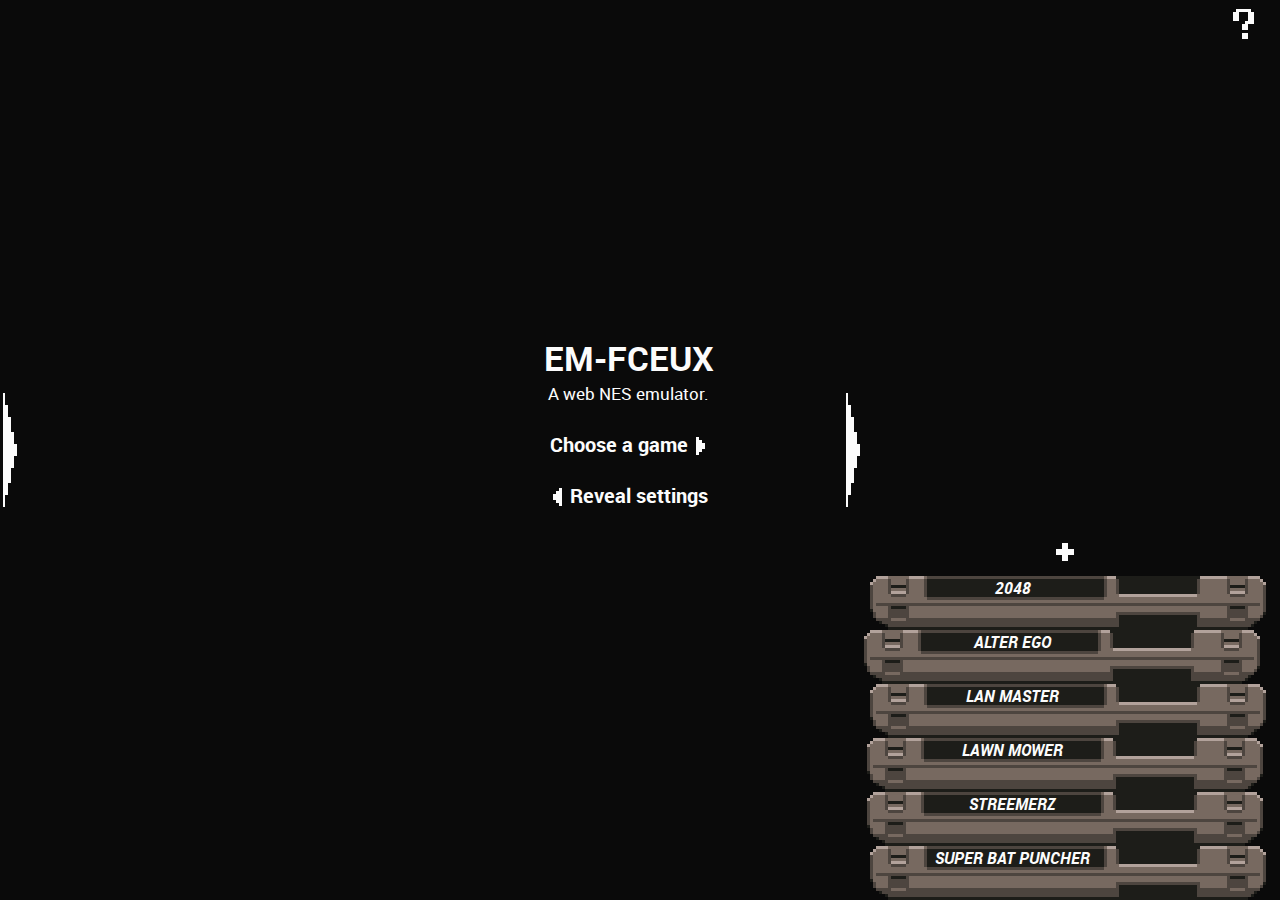
<file: nes/index.html>
<!doctype html><html lang="en-us"><head><meta charset="utf-8"/><meta http-equiv="Content-Type" content="text/html; charset=utf-8"/><meta property="og:title" content="em-fceux"/><meta property="og:site_name" content="em-fceux"/><meta property="og:description" content="em-fceux is a web version of the FCEUX 8-bit Nintendo Entertainment System (NES) emulator. To play a game, simply drag and drop a ROM file on the em-fceux window! Enjoy!"/><meta property="og:url" content="https://tsone.kapsi.fi/em-fceux/"/><meta property="og:image" content="https://tsone.kapsi.fi/em-fceux/img/preview.png"/><title>em-fceux</title><meta name="author" content="Valtteri Heikkilä"/><meta name="keywords" content="8-bit,emscripten,emu,emulator,famicom,fc,fceu,fceux,nes,nintendo"/><link rel="license" href="gpl-2.0.txt"/><link rel="icon" type="image/png" href="img/favicon-48.png"/><link rel="apple-touch-icon" href="img/favicon-60.png"><link rel="apple-touch-icon" sizes="120x120" href="img/favicon-120.png"/><link href="style.css" rel="stylesheet"/><script defer="defer" src="packages/em-fceux-2.1.0/fceux.js"></script><script defer="defer" src="app.js"></script></head><body><div id="preload"><img class="preload" alt="" src="img/cart.gif"/> <span style="font-family:'Roboto';"></span> <span style="font-family:'RobotoBold';"></span> <span style="font-family:'RobotoItalic';"></span> <span style="font-family:'RobotoBoldItalic';"></span></div><canvas class="emscripten" id="mycanvas" oncontextmenu="event.preventDefault()"></canvas><noscript id="noscript">PLEASE ENABLE JAVASCRIPT em-fceux requires JavaScript</noscript><input id="menuContainerToggle" type="checkbox" autocomplete="off" hidden/><div id="playContainer"><div class="icon" id="burgerIcon" onclick="app.showMenuContainer(true)"></div></div><div id="menuContainer"><label id="menuContainerToggleLabel" for="menuContainerToggle"></label><div id="introDiv"><div id="intro"><h1>EM-FCEUX</h1><p>A web NES emulator.<br/></p><h3>Choose a game<img width="20" height="20" src="img/right.gif" alt="arrow pointing right" style="margin-bottom: -4px"/></h3><h3><img width="20" height="20" src="img/right.gif" alt="arrow pointing left" style="margin-bottom: -4px; transform: rotate(180deg)"/>Reveal settings</h3></div></div><input id="controllersToggle" type="checkbox" autocomplete="off" hidden/><div id="controllersTab"><div id="controllersContainer"><table id="controllers"><tr><td colspan="2"><h4>PICTURE CONTROLS</h4><tr><td>Brightness</td><td><input id="video-brightness" type="range" min="-1" max="1" step="0.1" oninput="app.setConfig(this)" onchange="app.setConfig(this)"/><tr><td>Contrast</td><td><input id="video-contrast" type="range" min="-1" max="1" step="0.1" oninput="app.setConfig(this)" onchange="app.setConfig(this)"/><tr><td>Color</td><td><input id="video-color" type="range" min="-1" max="1" step="0.1" oninput="app.setConfig(this)" onchange="app.setConfig(this)"/><tr><td>Gamma</td><td><input id="video-gamma" type="range" min="-1" max="1" step="0.1" oninput="app.setConfig(this)" onchange="app.setConfig(this)"/><tr><td colspan="2"><h4>NTSC EMULATION</h4><tr><td>NTSC Emulation*</td><td><input id="video-ntsc" type="checkbox" autocomplete="off" checked="checked" oninput="app.setConfig(this)" onchange="app.setConfig(this)"/><label for="video-ntsc"></label><tr><td>Sharpness</td><td><input id="video-sharpness" type="range" min="-0.5" max="0.5" step="0.1" oninput="app.setConfig(this)" onchange="app.setConfig(this)"/><tr><td>Signal Noise</td><td><input id="video-noise" type="range" min="0" max="1" step="0.1" oninput="app.setConfig(this)" onchange="app.setConfig(this)"/><br/><tr><td colspan="2"><h4>TV EMULATION</h4><tr><td>TV Emulation</td><td><input id="video-tv" type="checkbox" autocomplete="off" checked="checked" oninput="app.setConfig(this)" onchange="app.setConfig(this)"/><label for="video-tv"></label><br/><tr><td>Scanlines</td><td><input id="video-scanlines" type="range" min="0" max="1" step="0.1" oninput="app.setConfig(this)" onchange="app.setConfig(this)"/><br/><tr><td>Glow</td><td><input id="video-glow" type="range" min="0" max="1" step="0.1" oninput="app.setConfig(this)" onchange="app.setConfig(this)"/><br/><tr><td>Convergence</td><td><input id="video-convergence" type="range" min="0" max="1" step="0.1" oninput="app.setConfig(this)" onchange="app.setConfig(this)"/><br/><tr><td colspan="2"><h4>SYSTEM SETTINGS</h4><tr><td>Port 1</td><td><select disabled="disabled"><option>Controller</option></select><tr><td>Port 2</td><td><select id="system-port-2" onchange="app.setConfig(this)"><option value="controller">Controller</option><option value="zapper">Zapper</option></select><tr><td>Video System</td><td><select id="video-system" onchange="app.setConfig(this)"><option value="auto">(Auto)</option><option value="ntsc">NTSC</option><option value="pal">PAL</option><option value="dendy">Dendy</option></select></td></tr></td></tr></td></tr></td></tr></td></tr></td></tr></td></tr></td></tr></td></tr></td></tr></td></tr></td></tr></td></tr></td></tr></td></tr></td></tr></td></tr></td></tr></table><p><input type="button" value="Reset to Defaults" onclick="app.initConfig(true)"/></p><p><i><small>* NTSC composite video.</small></i></p></div><label id="controllersToggleLabel" for="controllersToggle"></label></div><div hidden><div class="cartRow" id="cartProto" data-idx=""><div class="cart" onclick="return app.onClickCart(event, this.parentNode)"><div class="labelContainer"><div class="label"></div></div><div class="cartDelete" onclick="return app.onClickCartDelete(event, this.parentNode.parentNode);"></div></div></div><input id="selectFile" type="file" onchange="app.handleSelectFile(this.files); this.value = ''"></div><input id="stackToggle" type="checkbox" autocomplete="off" hidden/><div id="stackTab"><label id="stackToggleLabel" for="stackToggle"></label><div id="stackContainer"><div id="stack"><div></div></div></div></div><input id="helpToggle" type="checkbox" autocomplete="off" hidden/><div class="icon" id="fullscreenIcon" onclick="app.toggleFullscreen()"></div><div class="icon" id="soundIcon" onclick="app.toggleMuted()"></div><label class="icon" id="helpIcon" for="helpToggle"></label><div id="keyBindDiv"><div class="dimmer"></div><div class="scrollingContainer"><div class="scrollingContent"><img id="dpadIndicator" width="48" height="48" src="img/indicator.gif" alt="flashing indicator"/><h3>INPUT BINDINGS</h3><table hidden><tr id="keyBindProto"><td></td><td></td><td></td><td data-id="" data-name=""><input type="button" value="Set" onclick="app._inputDialog.catchStart(this.parentNode);"/> <input type="button" value="Clear" onclick="app._inputDialog.clearBinding(this.parentNode);"/></td></tr></table><p>Click 'Set' button to change bindings for an input. Click 'Clear' to remove the binding.</p><p><table id="keyBindTable"><tr><td><b>Input</b></td><td><b>Keyboard</b></td><td><b>Gamepad</b></td><td><b>Options</b></td></tr></table><br/><input type="button" value="Reset to Defaults" onclick="app._inputDialog.resetToDefaults();"/><br/><br/></p></div></div></div><div class="icon" id="dpadIcon" onclick="app.toggleInputBindings()"></div><div id="catchDiv"><div class="dimmer"></div><div id="catch"><h1>PRESS A KEY OR GAMEPAD BUTTON</h1><p><span id="catchKey"></span> and <span id="catchGamepad"></span> will be bound to <span id="catchName"></span>.</p><p><input type="button" value="Cancel" onclick="app._inputDialog.catchEnd(false);"/> <input type="button" value="OK" onclick="app._inputDialog.catchEnd(true);"/></p></div></div><div id="helpDiv"><div class="dimmer"></div><div class="scrollingContainer"><div class="scrollingContent"><img id="helpIndicator" width="48" height="48" src="img/indicator.gif" alt="flashing indicator"/><h2>EM-FCEUX</h2><p>em-fceux is a web port of the <a href="http://www.fceux.com/">FCEUX</a> NES emulator.</p><h3>INSTRUCTIONS</h3><p>To play a game, select it game from the stack on the right. Add more games by dropping them on the window (formats: NES, ZIP, NSF). Remove a games by clicking <img src="img/x.gif" width="19" height="19" alt="X icon"/>.</p><h3>INPUTS</h3><p>Inputs can be customized by clicking <img src="img/dpad_sm.gif" width="20" height="20" alt="key bindings icon"/> on the top menu. Defaults:<table><tr><td><b>Input</b></td><td><b>Key</b><tr><td>Directional Pad (Controller 1)</td><td>Arrow Keys<tr><td>A Button (Controller 1)</td><td>F<tr><td>B Button (Controller 1)</td><td>D<tr><td>Select (Controller 1)</td><td>S<tr><td>Start (Controller 1)</td><td>Enter<tr><td>Reset System</td><td>Ctrl+R<tr><td>Speed Throttle</td><td>Tab<tr><td>Select Save State</td><td>0-9<tr><td>Save Save State</td><td>F5<tr><td>Load Save State</td><td>F7<tr><td>Pause Emulation</td><td>P<tr><td>Single Frame Step</td><td>\ (Backslash)<tr><td>Exit Fullscreen Mode</td><td>Esc</td></tr></td></tr></td></tr></td></tr></td></tr></td></tr></td></tr></td></tr></td></tr></td></tr></td></tr></td></tr></td></tr></td></tr></table></p><p>Use mouse to trigger Zapper.</p><h3>SETTINGS</h3><p>Reveal settings by clicking the pixelated triangle on the left. There are video and system settings, for example brightness, sharpness, color, NTSC signal emulation and PAL and NTSC system modes.</p><h3>TROUBLESHOOTING</h3><p>Low frame rate: Disable CRT TV emulation in settings. Also try fullscreen mode.</p><p>Game plays too fast/slow: Try changing to PAL or NTSC mode in the settings.</p><p>Other issues: Try with another browser, and if the issue persists, <a href="https://bitbucket.org/tsone/em-fceux/issues?status=new&status=open">report</a> a bug. Tested to work on latest versions of Firefox, Chrome/Chromium and Safari (March 2020).</p><p>Can't play on iPhone/Android: Touch input is not supported yet. Maybe you can <a href="https://bitbucket.org/tsone/em-fceux/issues/10/support-for-touchscreen-devices">help</a>?</p><h3>CONTACT AND CONTRIBUTING</h3><p>Report bugs and feature requests in the <a href="https://bitbucket.org/tsone/em-fceux/issues?status=new&status=open">issue tracker</a>.</p><p>Contributions are welcome! The projects are: <a href="https://github.com/tsone/fceux/tree/master/src/drivers/em">em-fceux</a> (FCEUX port, "emulation core") and <a href="https://bitbucket.org/tsone/em-fceux-site/">em-fceux-site</a> (this site).</p><h3>OTHER INFORMATION</h3><p>Licensed under <a href="gpl-2.0.txt">GNU GPL 2</a> excluding the built-in games. The games are distributed by permission from the authors.</p><p>The games and save data is stored locally <i>in your browser only</i>. The site has no tracking, analytics or cookies.</p><p>Powered by <a href="http://emscripten.org/">Emscripten</a>.</p><p>Version: 1.2.0<br/><br/></p></div></div></div></div></body></html>
</file>
<file: nes/style.css>
/**
 * @license
 *
 * Copyright (C) 2015  Valtteri "tsone" Heikkila
 *
 * This program is free software; you can redistribute it and/or
 * modify it under the terms of the GNU General Public License
 * as published by the Free Software Foundation; either version 2
 * of the License, or (at your option) any later version.
 *
 * This program is distributed in the hope that it will be useful,
 * but WITHOUT ANY WARRANTY; without even the implied warranty of
 * MERCHANTABILITY or FITNESS FOR A PARTICULAR PURPOSE.  See the
 * GNU General Public License for more details.
 *
 * You should have received a copy of the GNU General Public License
 * along with this program; if not, write to the Free Software
 * Foundation, Inc., 51 Franklin Street, Fifth Floor, Boston, MA  02110-1301, USA.
 */
@font-face {
  font-family: 'Roboto';
  src: url('fonts/Roboto-Regular-webfont.woff');
  font-weight: normal;
  font-style: normal;
}
@font-face {
  font-family: 'RobotoItalic';
  src: url('fonts/Roboto-Italic-webfont.woff');
  font-weight: normal;
  font-style: normal;
}
@font-face {
  font-family: 'RobotoBold';
  src: url('fonts/Roboto-Bold-webfont.woff');
  font-weight: normal;
  font-style: normal;
}
@font-face {
  font-family: 'RobotoBoldItalic';
  src: url('fonts/Roboto-BoldItalic-webfont.woff');
  font-weight: normal;
  font-style: normal;
}

h1,
h2,
h3 {
  font-family: 'RobotoBold';
  font-weight: normal;
  font-style: normal;
  margin-top: 25px;
  margin-bottom: 0px;
  margin-left: -23px;
}
h4 {
  font-family: 'RobotoBold';
  font-weight: normal;
  font-style: normal;
  margin-top: 5px;
  margin-bottom: 4px;
}
p {
  margin-top: 10px;
  margin-bottom: 13px;
}
i {
  font-family: 'RobotoItalic';
  font-weight: normal;
  font-style: normal;
}
b {
  font-family: 'RobotoBold';
  font-weight: normal;
  font-style: normal;
}

html,
body,
input,
select {
  font-family: 'Roboto';
  font-weight: normal;
  font-style: normal;
  font-size: 17px;
  line-height: 26px;
}
html,
body {
  margin: 0;
  padding: 0;
  border: 0px none;
  float: none;
  color: #fcfcfc;
  background: #0a0a0a;
  width: 100%;
  height: 100%;
  overflow: hidden;
}

.emscripten {
  padding-right: 0;
  margin-left: auto;
  margin-right: auto;
  display: block;
}
canvas.emscripten {
  position: relative;
  border: 0px none;
  display: block;
}

#preload {
  visibility: hidden;
  width: 0;
  height: 0;
}
img.preload {
  width: 1px;
  height: 1px;
}

#noscript {
  font-family: Arial, Helvetica, sans-serif;
  font-weight: bold;
  font-size: 17px;
  position: absolute;
  top: 50%;
  left: 50%;
  margin: -50px 0 0 -140px;
  width: 280px;
  height: 100px;
  text-align: center;
}

#menuContainer {
  visibility: visible;
  opacity: 1;
  transition: 200ms;
}
#menuContainerToggle:checked ~ #menuContainer {
  visibility: hidden;
  opacity: 0;
  transition: 400ms;
}
#playContainer {
  visibility: hidden;
  opacity: 0;
  transition: 400ms;
}
#menuContainerToggle:checked ~ #playContainer {
  visibility: visible;
  opacity: 1;
  transition: 200ms;
}

#controllersToggleLabel,
#stackToggleLabel,
.cart {
  cursor: pointer;
}

#controllersTab {
  position: absolute;
  top: 0;
  left: -292px;
  width: 310px;
  height: 100%;
  transition: left 500ms;
}
#controllersToggleLabel {
  position: absolute;
  top: 50%;
  right: 0px;
  width: 15px;
  height: 114px;
  margin-top: -57px;
  margin-right: 0px;
  background: url('img/sheet.gif') no-repeat -16px 0;
}
#controllersToggle:checked + #controllersTab #controllersToggleLabel {
  background: url('img/sheet.gif') no-repeat 0 0;
}
#controllersToggle:checked ~ #controllersTab {
  left: 0px;
}
#controllersContainer {
  position: absolute;
  text-align: right;
  bottom: 0px;
  left: 0px;
  width: 280px;
  height: 100%;
  overflow: hidden;
}
#controllers {
  margin: 0;
  padding: 0;
  right: 0px;
  width: 280px;
  border: 0px none;
}
#controllers td {
  margin: 0;
  padding: 0;
  padding-left: 2px;
  padding-right: 2px;
  border: 0px none;
  text-align: right;
}
#controllers td + td {
  text-align: center;
}
#controllers input,
#controllers select {
  margin: 0;
  padding: 0;
  right: 0px;
}
#controllers input[type='range'],
#controllers select {
  width: 132px;
}

#controllers input[type='range'] {
  -webkit-appearance: none;
  -moz-appearance: none;
  appearance: none;
  margin: 0;
  padding: 0;
  cursor: pointer;
  border: 0;
  border-radius: 0;
  box-shadow: 0;
  width: 132px;
  height: 18px;
  background: url('img/sheet.gif') no-repeat -38px -96px;
}
#controllers input[type='range']:focus {
  outline: 0;
}
#controllers input[type='range']::-webkit-slider-runnable-track {
  -webkit-appearance: none;
  appearance: none;
  animate: 0.2s;
}
#controllers input[type='range']::-webkit-slider-thumb {
  -webkit-appearance: none;
  appearance: none;
  height: 12px;
  width: 12px;
  background: url('img/sheet.gif') no-repeat -138px -78px;
}
#controllers input[type='range']::-moz-range-track {
  -moz-appearance: none;
  appearance: none;
  display: none;
  animate: 0.2s;
  background: none;
}
#controllers input[type='range']::-moz-range-thumb {
  -moz-appearance: none;
  appearance: none;
  box-shadow: 0;
  border: 0;
  border-radius: 0;
  height: 12px;
  width: 12px;
  background: url('img/sheet.gif') no-repeat -138px -78px;
}
#controllers input[type='range']::-ms-track {
  display: none;
  animate: 0.2s;
}
#controllers input[type='range']::-ms-fill-lower {
  display: none;
}
#controllers input[type='range']::-ms-fill-upper {
  display: none;
}
#controllers input[type='range']::-ms-thumb {
  height: 12px;
  width: 12px;
  background: url('img/sheet.gif') no-repeat -138px -78px;
}
#controllers input[type='range']:focus::-ms-fill-lower {
  display: none;
}
#controllers input[type='range']:focus::-ms-fill-upper {
  display: none;
}

#controllers input[type='checkbox'] {
  display: none;
  margin: 0;
  padding: 0;
}
#controllers input[type='checkbox'] + label {
  display: inline-block;
  cursor: pointer;
  height: 18px;
  width: 18px;
  background: url('img/sheet.gif') no-repeat -135px -57px;
}
#controllers input[type='checkbox']:checked + label {
  background: url('img/sheet.gif') no-repeat -156px -57px;
}

#stackTab {
  position: absolute;
  top: 0px;
  right: 0px;
  width: 15px;
  height: 100%;
  transition: width 500ms;
  overflow: hidden;
}
#stackToggleLabel {
  position: absolute;
  top: 50%;
  left: 0px;
  width: 15px;
  height: 114px;
  margin-top: -57px;
  margin-left: 0px;
  background: url('img/sheet.gif') no-repeat 0 0;
}
#stackToggle:checked + #stackTab #stackToggleLabel {
  background: url('img/sheet.gif') no-repeat -16px 0;
}
#stackToggle:checked + #stackTab #stackContainer {
  width: 416px;
  overflow-y: scroll;
}
#stackToggle:checked ~ #stackTab {
  width: 434px;
}
#stackContainer {
  position: absolute;
  bottom: 0px;
  right: 0px;
  width: 0px;
  height: 100%;
  overflow-x: hidden;
  overflow-y: hidden;
  transition: width 500ms;
}
#stack {
  display: table;
  width: 416px;
  height: 100%;
  border-collapse: collapse;
}

.label {
  font-family: 'RobotoBoldItalic';
  font-weight: normal;
  font-style: normal;
  font-size: 16px;
  position: relative;
  text-align: center;
  vertical-align: middle;
  width: 171px;
  height: 18px;
  line-height: 18px;
}
.labelContainer {
  position: relative;
  overflow: hidden;
  left: 63px;
  top: 3px;
  width: 171px;
  height: 18px;
  clip: rect(0px, 171px, 18px, 0px);
}
.cartDelete {
  position: relative;
  width: 21px;
  height: 21px;
  top: -15px;
  left: 372px;
  background: url('img/x.gif') no-repeat;
}
.cartRow {
  display: table-row;
  width: 396px;
  height: 54px;
  vertical-align: bottom;
  background: url('img/cart.gif') no-repeat;
}
.cartAdd {
  background: url('img/cart-add.gif') no-repeat;
}
.cart {
  display: table-cell;
  width: 396px;
  height: 54px;
}

.icon {
  position: fixed;
  cursor: pointer;
  top: 0;
  width: 48px;
  height: 48px;
}
#burgerIcon {
  left: 0px;
  background: url('img/sheet.gif') 0 -114px;
  width: 30px;
  height: 27px;
}
#fullscreenIcon {
  display: none;
  right: 153px;
  background: url('img/sheet.gif') -32px 0;
}
#soundIcon {
  display: none;
  right: 105px;
  background: url('img/sheet.gif') -32px -48px;
}
#dpadIcon {
  display: none;
  right: 54px;
  background: url('img/sheet.gif') -80px 0;
}
#helpIcon {
  right: 12px;
  background: url('img/sheet.gif') -128px 0;
  z-index: initial;
}
#dpadIndicator {
  position: fixed;
  top: 48px;
  right: 54px;
}
#helpIndicator {
  position: fixed;
  top: 48px;
  right: 12px;
  z-index: 254;
}

.dimmer {
  position: fixed;
  opacity: 0.92;
  top: 0;
  left: 0;
  width: 100%;
  height: 100%;
  background: #0a0a0a;
}
.scrollingContainer {
  position: absolute;
  top: 0;
  width: 100%;
  height: 100%;
  overflow-y: scroll;
}
.scrollingContent {
  position: absolute;
  width: 700px;
  left: 50%;
  margin-left: -350px;
}

#helpDiv {
  display: none;
}
#helpToggle:checked ~ #helpIcon {
  z-index: 254;
}
#helpToggle:checked ~ #helpDiv {
  display: block;
}

#keyBindDiv {
  display: none;
}

#catchDiv {
  display: none;
}
#catch {
  position: absolute;
  top: 50%;
  left: 50%;
  width: 600px;
  height: 120px;
  margin-left: -300px;
  margin-top: -60px;
  text-align: center;
}
#catchName,
#catchKey,
#catchGamepad {
  font-family: 'RobotoBold';
  font-weight: normal;
  font-style: normal;
  color: #fc0000;
}

#intro {
  position: absolute;
  top: 50%;
  left: 50%;
  width: 580px;
  height: 260px;
  margin-left: -290px;
  margin-top: -130px;
  text-align: center;
}
#intro > p {
  margin-left: -23px;
}

table {
  text-align: left;
  border: solid #777777 0px;
  border-spacing: 0;
  border-collapse: collapse;
}
td {
  padding: 8px;
  border: solid #777777 1px;
}
a {
  color: #fc0000;
}
</file>
